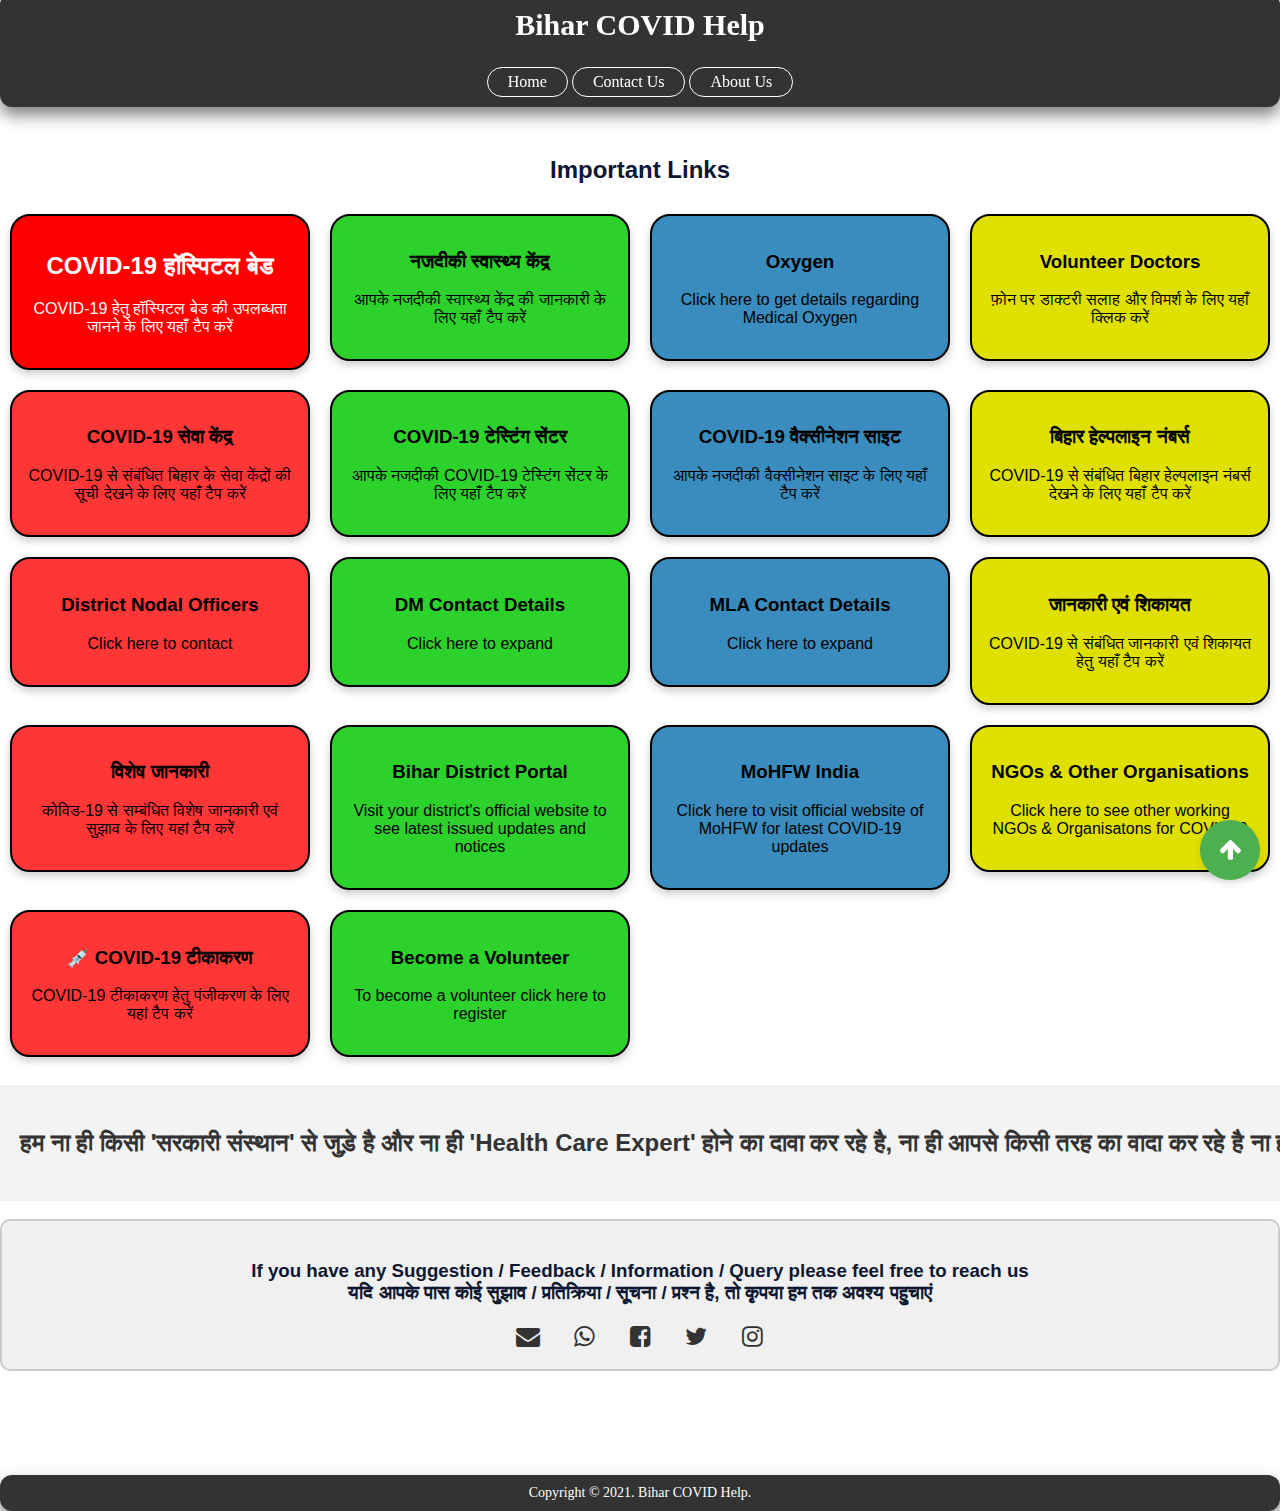
<file: index.html>
<!DOCTYPE html>
<html>
<head>
   <title>Bihar COVID Help | Home</title>
   <div id="site-icon-placeholder"></div>
   <meta name="viewport" content="width=device-width, initial-scale=1">
   <link rel="stylesheet" href="/src/static_files/css/column_cards.css">
   <link rel="stylesheet" href="/src/static_files/css/placeholders.css">
   <link rel="stylesheet" href="https://cdnjs.cloudflare.com/ajax/libs/font-awesome/4.7.0/css/font-awesome.min.css">
   <script src="/src/static_files/js/component_loader.js"></script>
</head>

<body>
  
  <!-- Header -->
  <div id="header-placeholder"></div>


<br>
<h2 style="text-align: center;">Important Links</h2>
<div>
  <a href="https://covid19health.bihar.gov.in/DailyDashboard/Beds_occupied" target="_blank">
  <div class="row">
    <div class="column">
      <div class="card" style="background-color: #ff0000; color: #ffffff">
        <h2>COVID-19 हॉस्पिटल बेड</h2>
        <p>COVID-19 हेतु हॉस्पिटल बेड की उपलब्धता जानने के लिए यहाँ टैप करें </p>
      </div>
    </div>
  </a>

  <a href="https://btsphealth.in/cvdsrvdtl/healthcenter/healthcenter" target="_blank">
  <div class="row">
    <div class="column">
      <div class="card" style="background-color: #2CD12C">
        <h3>नजदीकी स्वास्थ्य केंद्र</h3>
        <p>आपके नजदीकी स्वास्थ्य केंद्र की जानकारी के लिए यहाँ टैप करें</p>
      </div>
    </div>
  </a>

  <a href="/src/pages/oxygen.html">
  <div class="row">
    <div class="column">
      <div class="card" style="background-color: #398CBD">
        <h3>Oxygen</h3>
        <p>Click here to get details regarding Medical Oxygen</p>
      </div>
    </div>
  </a>

  <a href="/src/pages/volunteer_doctors.html">
  <div class="row">
    <div class="column">
      <div class="card" style="background-color: #E0E000;">
        <h3>Volunteer Doctors</h3>
        <p>फ़ोन पर डाक्टरी सलाह और विमर्श के लिए यहाँ क्लिक करें</p>
      </div>
    </div>
  </a>


</div>

<!-- Row 2-->
<div>

  <a href="/src/pages/care_centers.html">
  <div class="row">
    <div class="column">
      <div class="card" style="background-color: #ff3636">
        <h3>COVID-19 सेवा केंद्र</h3>
        <p>COVID-19 से संबंधित बिहार के सेवा केंद्रों की सूची देखने के लिए यहाँ टैप करें </p>
      </div>
    </div>
  </a>

  <a href="https://btsphealth.in/cvdsrvdtl/testingcenter/testingcenter" target="_blank">
  <div class="row">
    <div class="column">
      <div class="card" style="background-color: #2CD12C">
        <h3>COVID-19 टेस्टिंग सेंटर</h3>
        <p>आपके नजदीकी COVID-19 टेस्टिंग सेंटर के लिए यहाँ टैप करें </p>
      </div>
    </div>
  </a>

  <a href="https://btsphealth.in/cvdsrvdtl/listofvaccinepoints/listofvaccinepoints" target="_blank">
  <div class="row">
    <div class="column">
      <div class="card" style="background-color: #398CBD">
        <h3>COVID-19 वैक्सीनेशन साइट</h3>
        <p>आपके नजदीकी वैक्सीनेशन साइट के लिए यहाँ टैप करें</p>
      </div>
    </div>
  </a>

  <a href="/src/pages/helpline_numbers.html">
  <div class="row">
    <div class="column">
      <div class="card" style="background-color: #E0E000;">
        <h3>बिहार हेल्पलाइन नंबर्स</h3>
        <p>COVID-19 से संबंधित बिहार हेल्पलाइन नंबर्स देखने के लिए यहाँ टैप करें </p>
      </div>
    </div>
  </a>

</div>

<!-- Row 3 -->
<div>

  <a href="https://covidwarriors.gov.in/covid_dist_wise.aspx?stid=10&orgid=4" target="_blank">
  <div class="row">
    <div class="column">
      <div class="card" style="background-color: #ff3636">
        <h3>District Nodal Officers</h3>
        <p>Click here to contact</p>
      </div>
    </div>
  </a>

  <a href="https://ceobihar.nic.in/DEOs_Cum_DMs_List.html" target="_blank">
  <div class="row">
    <div class="column">
      <div class="card" style="background-color: #2CD12C">
        <h3>DM Contact Details</h3>
        <p>Click here to expand</p>
      </div>
    </div>
  </a>

  <a href="http://vidhansabha.bih.nic.in/Knowyourmla.html" target="_blank">
  <div class="row">
    <div class="column">
      <div class="card" style="background-color: #398CBD">
        <h3>MLA Contact Details</h3>
        <p>Click here to expand</p>
      </div>
    </div>
  </a>

  <a href="https://btsphealth.in/cvdsrvdtl/" target="_blank">
  <div class="row">
    <div class="column">
      <div class="card" style="background-color: #E0E000;">
        <h3>जानकारी एवं शिकायत</h3>
        <p>COVID-19 से संबंधित जानकारी एवं शिकायत हेतु यहाँ टैप करें </p>
      </div>
    </div>
  </a>

</div>

<!-- row 4 -->
<div>
  
  <a href="/src/pages/special_informations.html">
  <div class="row">
    <div class="column">
      <div class="card" style="background-color: #ff3636">
        <h3>विशेष जानकारी</h3>
        <p>कोविड-19 से सम्बंधित विशेष जानकारी एवं सुझाव के लिए यहां टैप करें</p>
      </div>
    </div>
  </a>

  <a href="https://bihar.s3waas.gov.in/" target="_blank">
  <div class="row">
    <div class="column">
      <div class="card" style="background-color: #2CD12C">
        <h3>Bihar District Portal</h3>
        <p>Visit your district's official website to see latest issued updates and notices</p>
      </div>
    </div>
  </a>

  <a href="https://www.mohfw.gov.in/" target="_blank">
  <div class="row">
    <div class="column">
      <div class="card" style="background-color: #398CBD">
        <h3>MoHFW India</h3>
        <p>Click here to visit official website of MoHFW for latest COVID-19 updates</p>
      </div>
    </div>
  </a>

  <a href="/src/pages/ngos.html">
  <div class="row">
    <div class="column">
      <div class="card" style="background-color: #E0E000">
        <h3>NGOs & Other Organisations</h3>
        <p>Click here to see other working NGOs & Organisatons for COVID19</p>
      </div>
    </div>
  </a>

</div>

<!-- row 5 -->
<div>
  
  <a href="https://selfregistration.cowin.gov.in/" target="_blank">
  <div class="row">
    <div class="column">
      <div class="card" style="background-color: #ff3636">
        <h3>💉 COVID-19 टीकाकरण</h3>
        <p>COVID-19 टीकाकरण हेतु पंजीकरण के लिए यहां टैप करें</p>
      </div>
    </div>
  </a>

  <a href="https://self4society.mygov.in/" target="_blank">
  <div class="row">
    <div class="column">
      <div class="card" style="background-color: #2cd12c">
        <h3>Become a Volunteer</h3>
        <p>To become a volunteer click here to register</p>
      </div>
    </div>
  </a>

</div>


<!-- Desclaimer Marquee -->
<div id="disclaimer-marquee-placeholder"></div>

<!-- Placeholder for suggestion box component -->
<div id="suggestion-box-placeholder"></div>

<!-- Messenger Chat Plugin Code -->
    <br>
    <div id="fb-root"></div>
      <script>
        window.fbAsyncInit = function() {
          FB.init({
            xfbml            : true,
            version          : 'v10.0'
          });
        };

        (function(d, s, id) {
          var js, fjs = d.getElementsByTagName(s)[0];
          if (d.getElementById(id)) return;
          js = d.createElement(s); js.id = id;
          js.src = 'https://connect.facebook.net/en_US/sdk/xfbml.customerchat.js';
          fjs.parentNode.insertBefore(js, fjs);
        }(document, 'script', 'facebook-jssdk'));
      </script>

    <br>
    <div style="text-align: center;">
    <script type="text/javascript" src="https://www.freevisitorcounters.com/en/home/counter/822613/t/6">
    </script>
    </div>
    <br>

    <!-- top -->
    <div id="top-button-placeholder"></div>


<!-- Footer -->
<div id="footer-placeholder"></div>

</body>
</html>
</file>
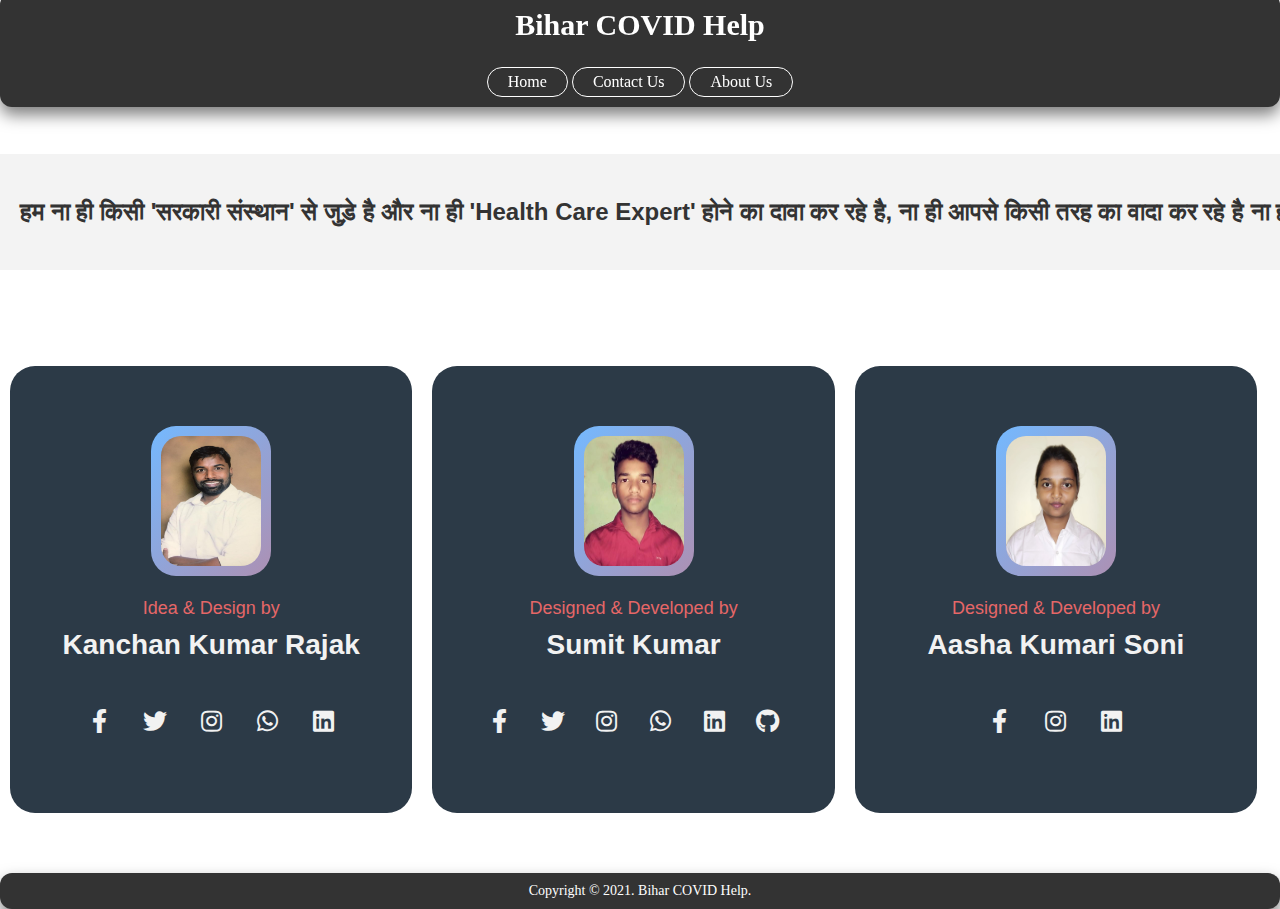
<file: src/pages/about.html>
<!DOCTYPE html>
<html>
<head>
   <title>Bihar COVID Help | About Us</title>
   <link rel="icon" href="/src/static_files/images/icon/bch.png" type="image/gif" sizes="16x16">
   <meta name="viewport" content="width=device-width, initial-scale=1">
   <link rel="stylesheet" href="/src/static_files/css/placeholders.css">
   <link rel="stylesheet" href="/src/static_files/css/about_column_card.css">
   <link rel="stylesheet" href="/src/static_files/css/about_box.css">
   <link rel="stylesheet" href="https://cdnjs.cloudflare.com/ajax/libs/font-awesome/4.7.0/css/font-awesome.min.css">
   <link rel="stylesheet" href="https://cdnjs.cloudflare.com/ajax/libs/font-awesome/5.14.0/css/all.min.css"/>
   <script src="/src/static_files/js/component_loader.js"></script>
</head>

<body>
  <!-- Header -->
  <div id="header-placeholder"></div>
  <br>

<!-- disclaimer -->
  <div id="disclaimer-marquee-placeholder"></div>

<br>
<!-- person 1 -->
  <div class="row">
    <div class="column">
      <div class="profile-card">
        <div class="card-header">
          <div class="pic">
            <img src="/src/static_files/images/profile/kkr.jpeg" alt="">
          </div>
          <br><br>
          <div class="desc">Idea & Design by</div>
          <div class="name">Kanchan Kumar Rajak</div>
          <br>
          <div class="sm">
            <a href="https://www.facebook.com/kanchankashyap" class="fab fa-facebook-f" target="_blank"></a>
            <a href="https://twitter.com/Kanchan_kkr" class="fab fa-twitter" target="_blank"></a>
            <a href="https://www.instagram.com/kanchan_kkr" class="fab fa-instagram" target="_blank"></a>
            <a href="https://wa.me/917600915968?text=Hello%20Kanchan%20,%20I%20am%20here%20from%20*Bihar COVID Help*%20website."target="_blank" class="fab fa-whatsapp"></i></a>
            <a href="https://www.linkedin.com/in/kanchanrajak/" class="fab fa-linkedin" target="_blank"></a>
          </div>
        </div>
      </div>
    </div>



<!-- person 2 -->
  <div class="row">
    <div class="column">
      <div class="profile-card">
        <div class="card-header">
          <div class="pic">
            <img src="/src/static_files/images/profile/sumit.jpg" alt="">
          </div>
          <br><br>
          <div class="desc">Designed & Developed by</div>
          <div class="name">Sumit Kumar</div>
          <br>
          <div class="sm">
            <a href="https://www.facebook.com/smaxiso" class="fab fa-facebook-f" target="_blank"></a>
            <a href="https://twitter.com/smaxiso" class="fab fa-twitter" target="_blank"></a>
            <a href="https://www.instagram.com/smaxiso" class="fab fa-instagram" target="_blank"></a>
            <a href="https://wa.me/917549980508?text=Hello%20Sumit%20,%20I%20am%20here%20from%20*Bihar COVID Help*%20website."target="_blank" class="fab fa-whatsapp"></i></a>
            <a href="https://www.linkedin.com/in/smaxiso/" class="fab fa-linkedin" target="_blank"></a>
            <a href="https://www.github.com/smaxiso" class="fab fa-github" target="_blank"></a>
          </div>
        </div>
      </div>
    </div>


<!-- person 2 -->
  <div class="row">
    <div class="column">
      <div class="profile-card">
        <div class="card-header">
          <div class="pic">
            <img src="/src/static_files/images/profile/aks.jpeg" alt="">
          </div>
          <br><br>
          <div class="desc">Designed & Developed by</div>
          <div class="name">Aasha Kumari Soni</div>
          <br>
          <div class="sm">
            <a href="https://www.facebook.com/sonielve.elve" class="fab fa-facebook-f" target="_blank"></a>
            <a href="https://www.instagram.com/elvesoni/" class="fab fa-instagram" target="_blank"></a>
            <a href="https://www.linkedin.com/in/aashakumarisoni/" class="fab fa-linkedin" target="_blank"></a>
          </div>
        </div>
      </div>
    </div>
</div>






  <!-- Footer -->
  <div id="footer-placeholder"></div>

</body>
</html>
</file>
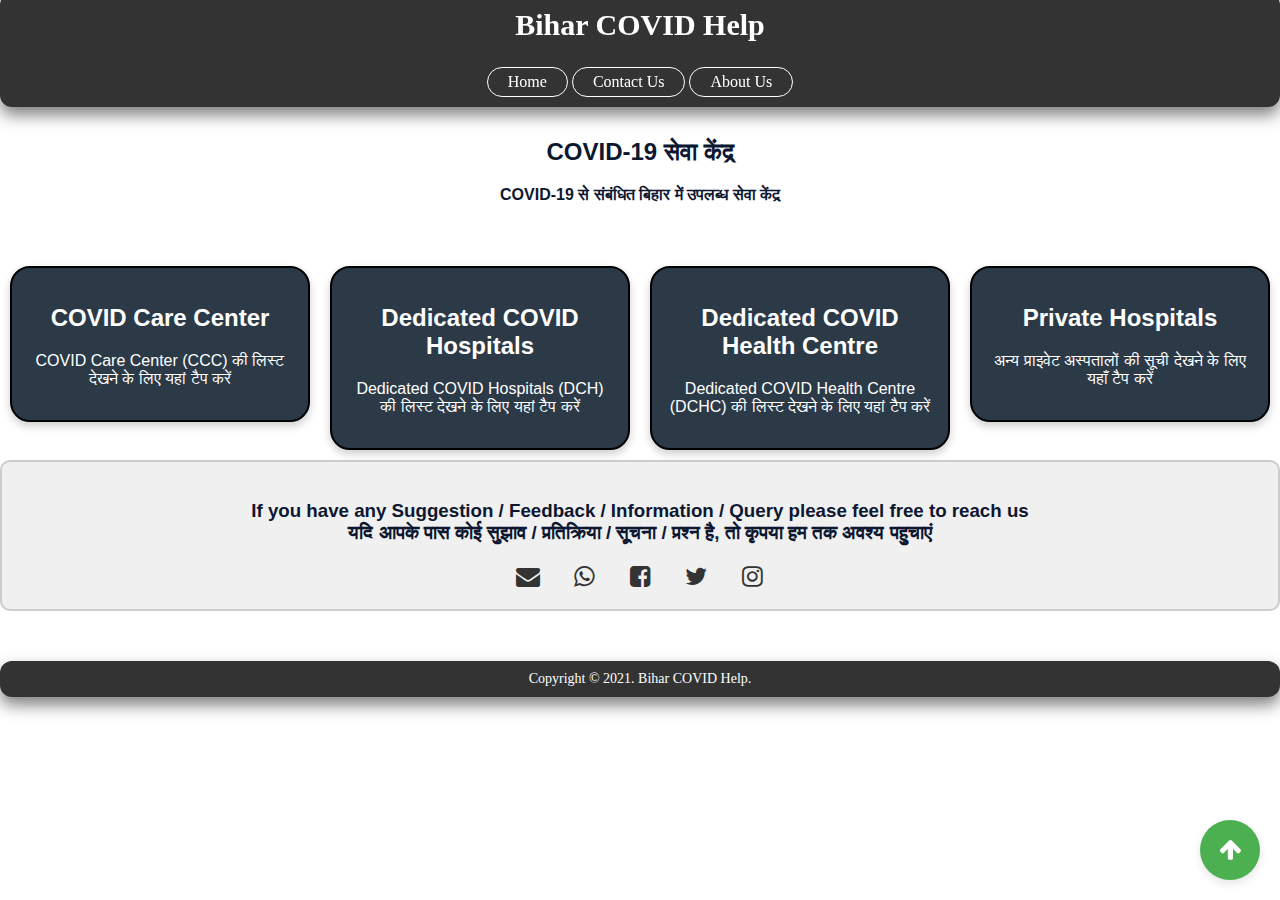
<file: src/pages/care_centers.html>
<!DOCTYPE html>
<html>
<head>
   <title>Bihar COVID Help | Care Centers</title>
   <div id="site-icon-placeholder"></div>
   <link rel="stylesheet" href="/src/static_files/css/column_cards.css">
   <link rel="stylesheet" href="/src/static_files/css/placeholders.css">
   <script src="/src/static_files/js/component_loader.js"></script>
   <meta name="viewport" content="width=device-width, initial-scale=1">
   <link rel="stylesheet" href="https://cdnjs.cloudflare.com/ajax/libs/font-awesome/4.7.0/css/font-awesome.min.css">
</head>

<body>
  <!-- Header -->
   <div id="header-placeholder"></div>

  <!-- Heading of page -->
  <h2 style="font-weight: bold; text-align: center;">COVID-19 सेवा केंद्र</h2>
  <p style="font-weight: bold;text-align: center;">COVID-19 से संबंधित बिहार में उपलब्ध सेवा केंद्र</p>


  <!-- list is here -->
  <br><br>
  <div>
  <a href="/src/static_files/data/resources/other_hospitals/CCC.pdf">
  <div class="row">
    <div class="column">
      <div class="card" style="background-color: #2c3a47; color: #ffffff">
        <h2>COVID Care Center</h2>
        <p>COVID Care Center (CCC) की लिस्ट देखने के लिए यहां टैप करें</p>
      </div>
    </div>
  </a>

  <a href="/src/static_files/data/resources/other_hospitals/DCH.pdf">
  <div class="row">
    <div class="column">
      <div class="card" style="background-color: #2c3a47; color: #ffffff">
        <h2>Dedicated COVID Hospitals</h2>
        <p>Dedicated COVID Hospitals (DCH) की लिस्ट देखने के लिए यहां टैप करें</p>
      </div>
    </div>
  </a>

  <a href="/src/static_files/data/resources/other_hospitals/DCHC.pdf">
  <div class="row">
    <div class="column">
      <div class="card" style="background-color: #2c3a47; color: #ffffff">
        <h2>Dedicated COVID Health Centre</h2>
        <p>Dedicated COVID Health Centre (DCHC) की लिस्ट देखने के लिए यहां टैप करें</p>
      </div>
    </div>
  </a>
 
  <a href="/src/static_files/data/resources/other_hospitals/Private_Hospitals.pdf">
  <div class="row">
    <div class="column">
      <div class="card" style="background-color: #2c3a47; color: #ffffff">
        <h2>Private Hospitals</h2>
        <p>अन्य प्राइवेट अस्पतालों की सूची देखने के लिए यहाँ टैप करें </p>
      </div>
    </div>
  </a>


</div>

<!-- Suggestion Box -->
<div id="suggestion-box-placeholder"></div>

<!-- top -->
<div id="top-button-placeholder"></div>

<!-- Footer -->
<div id="footer-placeholder"></div>

</body>
</html>
</file>
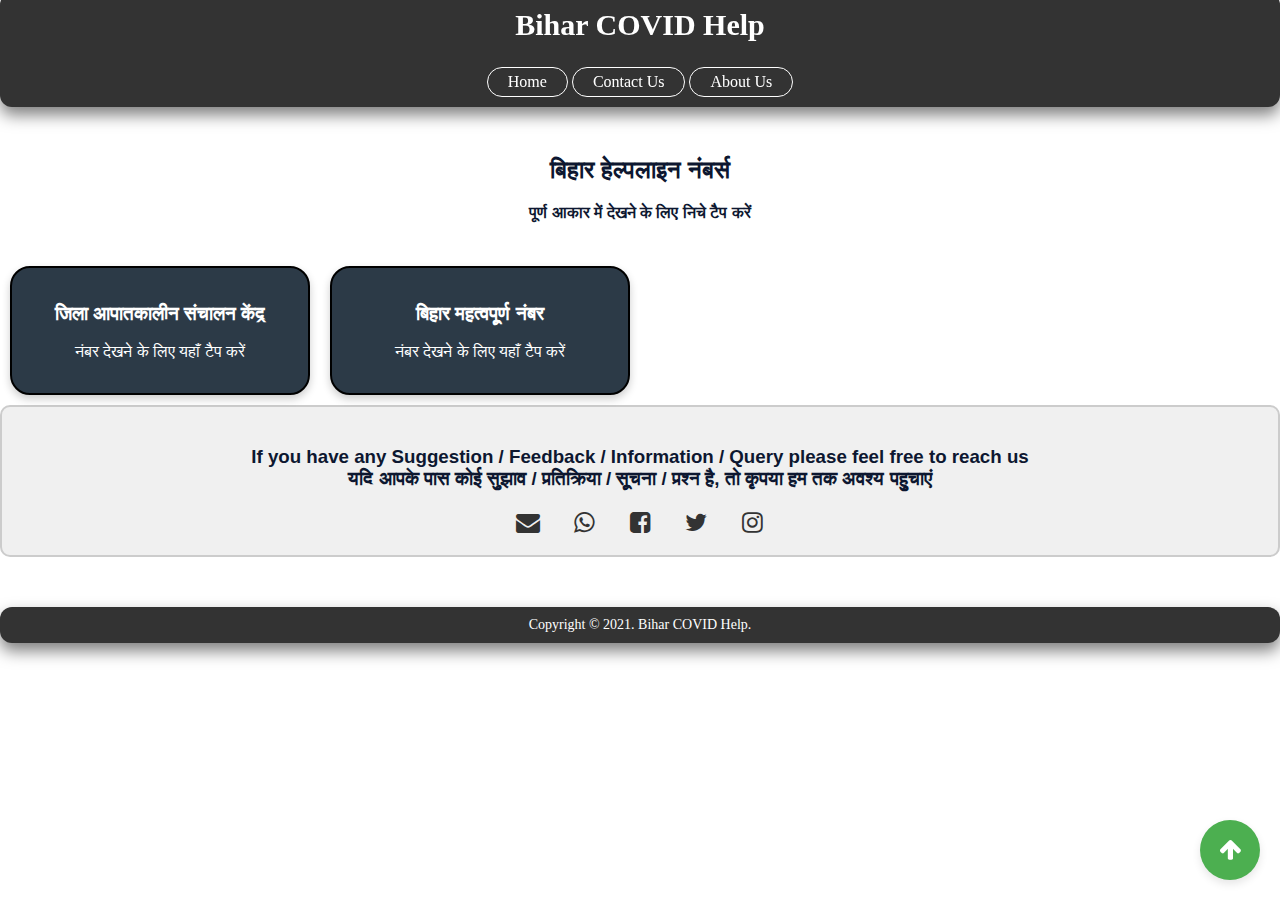
<file: src/pages/helpline_numbers.html>
<!DOCTYPE html>
<html>
<head>
   <title>Bihar COVID Help | Helpline Numbers</title>
   <div id="site-icon-placeholder"></div>
   <meta name="viewport" content="width=device-width, initial-scale=1">
   <link rel="stylesheet" href="/src/static_files/css/column_cards.css">
   <link rel="stylesheet" href="/src/static_files/css/placeholders.css">
   <script src="/src/static_files/js/component_loader.js"></script>
   <link rel="stylesheet" href="https://cdnjs.cloudflare.com/ajax/libs/font-awesome/4.7.0/css/font-awesome.min.css">
</head>

<body>
  <!-- Header -->
  <div id="header-placeholder"> </div>

<br>
<h2 style="text-align: center;">बिहार हेल्पलाइन नंबर्स</h2>
<p style="text-align: center;font-weight: bold;">पूर्ण आकार में देखने के लिए निचे टैप करें</p>

<br>

<div>
  <a href="/src/static_files/images/helpline/Helpline_Numbers-1.png">
  <div class="row">
    <div class="column">
      <div class="card" style="background-color: #2c3a47; color: #ffffff">
        <h3>जिला आपातकालीन संचालन केंद्र</h3>
        <p>नंबर देखने के लिए यहाँ टैप करें </p>
      </div>
    </div>
  </a>
  
  <a href="https://indianhelpline.com/BIHAR-HELPLINE-NUMBERS/" target="_blank">
  <div class="row">
    <div class="column">
      <div class="card" style="background-color: #2c3a47; color: #ffffff">
        <h3>बिहार महत्वपूर्ण नंबर</h3>
        <p>नंबर देखने के लिए यहाँ टैप करें </p>
      </div>
    </div>
  </a>

</div>

<!-- Suggestion Box -->
<div id="suggestion-box-placeholder"></div>

<!-- top -->
<div id="top-button-placeholder"></div>

<!-- Footer -->
<div id="footer-placeholder"></div>

</body>
</html>
</file>
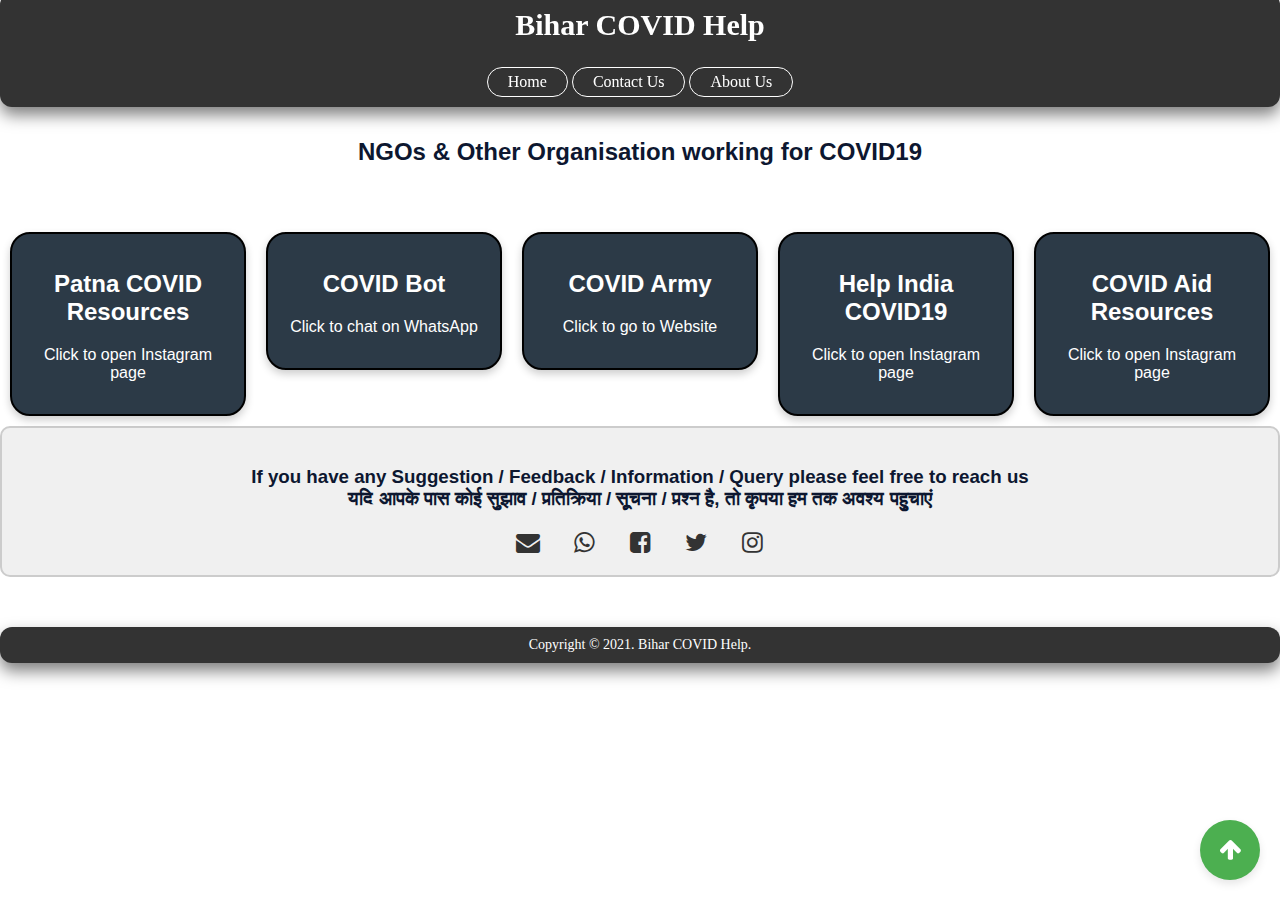
<file: src/pages/ngos.html>
<!DOCTYPE html>
<html>
<head>
   <title>Bihar COVID Help | NGOs</title>
   <div id="site-icon-placeholder"></div>
   <meta name="viewport" content="width=device-width, initial-scale=1">
   <link rel="stylesheet" href="/src/static_files/css/column_cards.css">
   <link rel="stylesheet" href="/src/static_files/css/placeholders.css">
   <script src="/src/static_files/js/component_loader.js"></script>
   <link rel="stylesheet" href="https://cdnjs.cloudflare.com/ajax/libs/font-awesome/4.7.0/css/font-awesome.min.css">
   <link rel="stylesheet" href="/src/static_files/css/button.css">
</head>

<body>
	<!-- Header -->
  <div id="header-placeholder"></div>

  <!-- Heading of page -->
  <h2 style="font-weight: bold; text-align: center;">NGOs & Other Organisation working for COVID19</h2>

  <br><br>
  <div>

  <a href="https://instagram.com/patnacovid_resources?igshid=ikg87quphd3c" target="_blank">
  <div class="row">
    <div class="column">
      <div class="card">
        <h2>Patna COVID Resources</h2>
        <p>Click to open Instagram page</p>
      </div>
    </div>
  </a>

  <a href="https://wa.me/12345178991" target="_blank">
  <div class="row">
    <div class="column">
      <div class="card">
        <h2>COVID Bot</h2>
        <p>Click to chat on WhatsApp</p>
      </div>
    </div>
  </a>


  <a href="https://covid.army/" target="_blank">
  <div class="row">
    <div class="column">
      <div class="card">
        <h2>COVID Army</h2>
        <p>Click to go to Website</p>
      </div>
    </div>
  </a>

  <a href="https://instagram.com/helpindia_covid19?igshid=fw4606vf4pe6" target="_blank">
  <div class="row">
    <div class="column">
      <div class="card">
        <h2>Help India COVID19</h2>
        <p>Click to open Instagram page</p>
      </div>
    </div>
  </a>

  <a href="https://instagram.com/covidaidresources?igshid=13r3w7aavc4of" target="_blank">
  <div class="row">
    <div class="column">
      <div class="card">
        <h2>COVID Aid Resources</h2>
        <p>Click to open Instagram page</p>
      </div>
    </div>
  </a>

</div>

<!-- Suggestion Box -->
<div id="suggestion-box-placeholder"></div>

<!-- top -->
<div id="top-button-placeholder"></div>

<!-- Footer -->
<div id="footer-placeholder"></div>

</body>
</html>
</file>
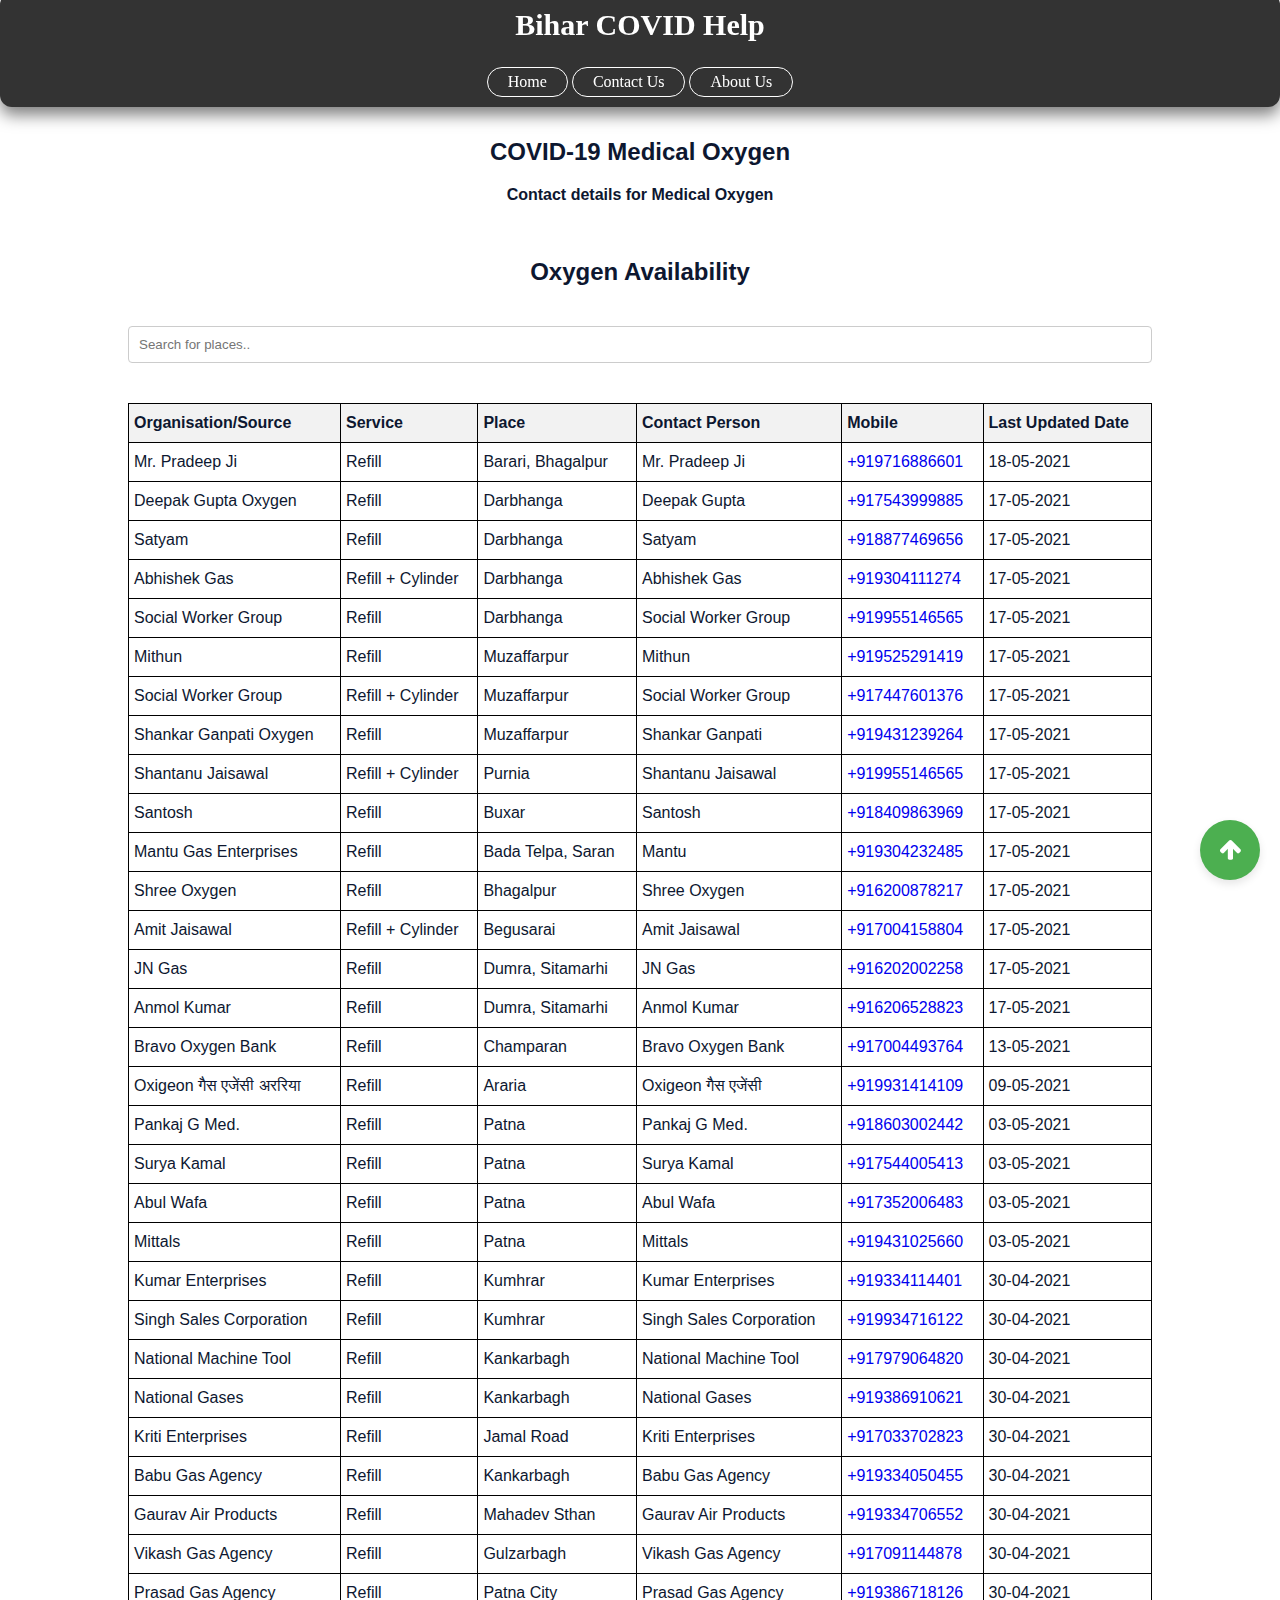
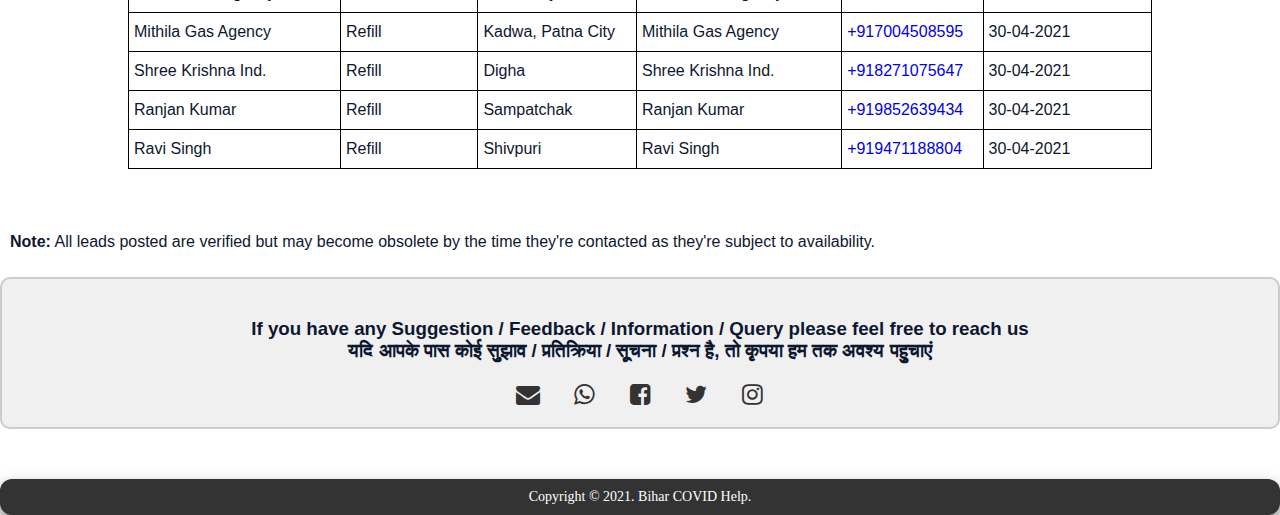
<file: src/pages/oxygen.html>
<!DOCTYPE html>
<html>
<head>
   <title>Bihar COVID Help | Oxygen</title>
   <div id="site-icon-placeholder"></div>
   <meta name="viewport" content="width=device-width, initial-scale=1">
   <link rel="stylesheet" href="/src/static_files/css/column_cards.css">
   <link rel="stylesheet" href="/src/static_files/css/placeholders.css">
   <link rel="stylesheet" href="/src/static_files/css/table.css">
   <link rel="stylesheet" href="https://cdnjs.cloudflare.com/ajax/libs/font-awesome/4.7.0/css/font-awesome.min.css">
   <script src="/src/static_files/js/oxygen.js"></script>
   <script src="/src/static_files/js/component_loader.js"></script>
</head>

<body>
  <!-- Place Holder for the Header Component -->
  <div id="header-placeholder"></div>


  <!-- Heading of page -->
  <h2 style="font-weight: bold; text-align: center;">COVID-19 Medical Oxygen</h2>
  <p style="font-weight: bold;text-align: center;">Contact details for Medical Oxygen</p>
  <br>


  <div class="container">
    <h2>Oxygen Availability</h2>
    <input type="text" id="myInput" onkeyup="searchFun()" placeholder="Search for places..">
    <table id="oxygen_table">
      <thead>
        <tr>
          <th>Organisation/Source</th>
          <th>Service</th>
          <th>Place</th>
          <th>Contact Person</th>
          <th>Mobile</th>
          <th>Last Updated Date</th>
        </tr>
      </thead>
      <tbody>
        <!-- Data will be dynamically populated here -->
      </tbody>
    </table>
  </div>


  <br>

  <div style="padding: 10px">
    <p><b>Note:</b> All leads posted are verified but may become obsolete by the time they're contacted as they're subject to availability.</p>
  </div>

<!-- Placeholder for suggestion box component -->
<div id="suggestion-box-placeholder"></div>


<!-- top -->
<div id="top-button-placeholder"></div>

<!-- FOOTER -->
<div id="footer-placeholder"></div>



</body>
</html>
</file>
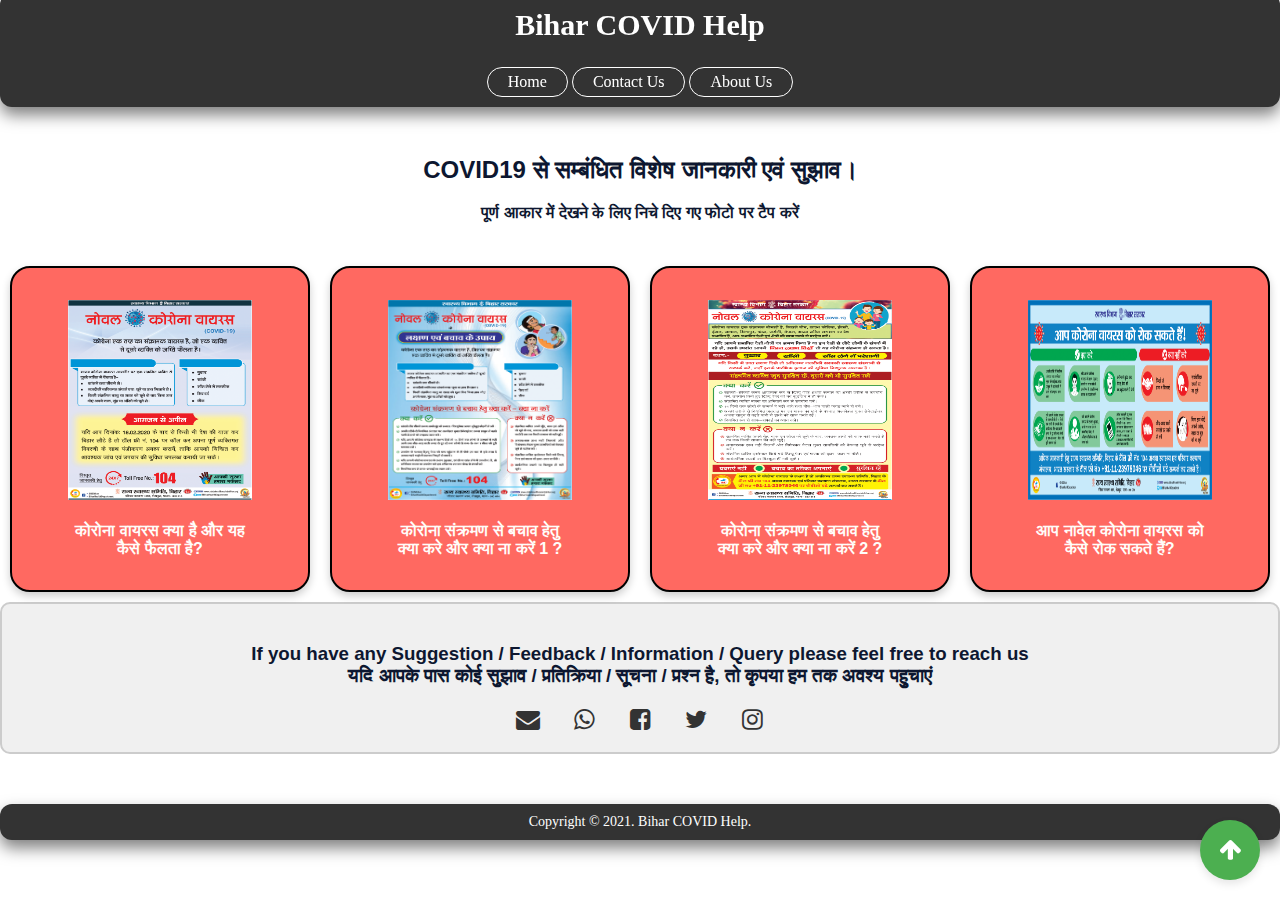
<file: src/pages/special_informations.html>
<!DOCTYPE html>
<html>
<head>
   <title>Bihar COVID Help | Information</title>
   <div id="site-icon-placeholder"></div>
   <meta name="viewport" content="width=device-width, initial-scale=1">
   <link rel="stylesheet" href="/src/static_files/css/column_cards.css">
   <link rel="stylesheet" href="/src/static_files/css/placeholders.css">
   <script src="/src/static_files/js/component_loader.js"></script>
   <link rel="stylesheet" href="https://cdnjs.cloudflare.com/ajax/libs/font-awesome/4.7.0/css/font-awesome.min.css">
</head>

<body>
  <!-- Header -->
  <div id="header-placeholder"></div>

<br>
<h2 style="text-align: center;">COVID19 से सम्बंधित विशेष जानकारी एवं सुझाव।</h2>
<p style="text-align: center;font-weight: bold;">पूर्ण आकार में देखने के लिए निचे दिए गए फोटो पर टैप करें</p>

<br>

<div>
  <a href="/src/static_files/images/posters/corona.png">
  <div class="row">
    <div class="column">
      <div class="card" style="background-color: #ff6961; color: #FFFDFA">
        <figure>
          <img src="/src/static_files/images/posters/corona.png" alt="What is CORONA Virus" style="width:100%; height: 200px;">
          <figcaption style="text-align:center; font-weight: bold;"><br>कोरोना वायरस क्या है 
          और यह कैसे फैलता है?</figcaption>
        </figure>
      </div>
    </div>
  </a>
  
  <a href="/src/static_files/images/posters/corona_do_dont1.png">
  <div class="row">
    <div class="column">
      <div class="card" style="background-color: #ff6961; color: #FFFDFA">
        <figure>
          <img src="/src/static_files/images/posters/corona_do_dont1.png" alt="CORONA Dos and Don'ts 1" style="width:100%; height: 200px;">
          <figcaption style="text-align:center; font-weight: bold;"><br>कोरोना संक्रमण से बचाव हेतु क्या करे और क्या ना करें 1 ?</figcaption>
        </figure>
      </div>
    </div>
  </a>
  
  <a href="/src/static_files/images/posters/corona_do_dont2.png">
  <div class="row">
    <div class="column">
      <div class="card" style="background-color: #ff6961; color: #FFFDFA">
        <figure>
          <img src="/src/static_files/images/posters/corona_do_dont2.png" alt="CORONA Dos and Don'ts 2" style="width:100%; height: 200px;">
          <figcaption style="text-align:center; font-weight: bold;"><br>कोरोना संक्रमण से बचाव हेतु क्या करे और क्या ना करें 2 ?</figcaption>
        </figure>
      </div>
    </div>
  </a>

  <a href="/src/static_files/images/posters/Corona_Hoarding.png">
  <div class="row">
    <div class="column">
      <div class="card" style="background-color: #ff6961; color: #FFFDFA">
        <figure>
          <img src="/src/static_files/images/posters/Corona_Hoarding.png" alt="CORONA Hoarding" style="width:100%; height: 200px;">
          <figcaption style="text-align:center; font-weight: bold;"><br>आप नावेल कोरोना वायरस को कैसे रोक सकते हैं?</figcaption>
        </figure>
      </div>
    </div>
  </a>

</div>

<!-- Suggestion Box -->
<div id="suggestion-box-placeholder"></div>

<!-- top -->
<div id="top-button-placeholder"></div>

<!-- Footer -->
<div id="footer-placeholder"></div>


</body>
</html>
</file>
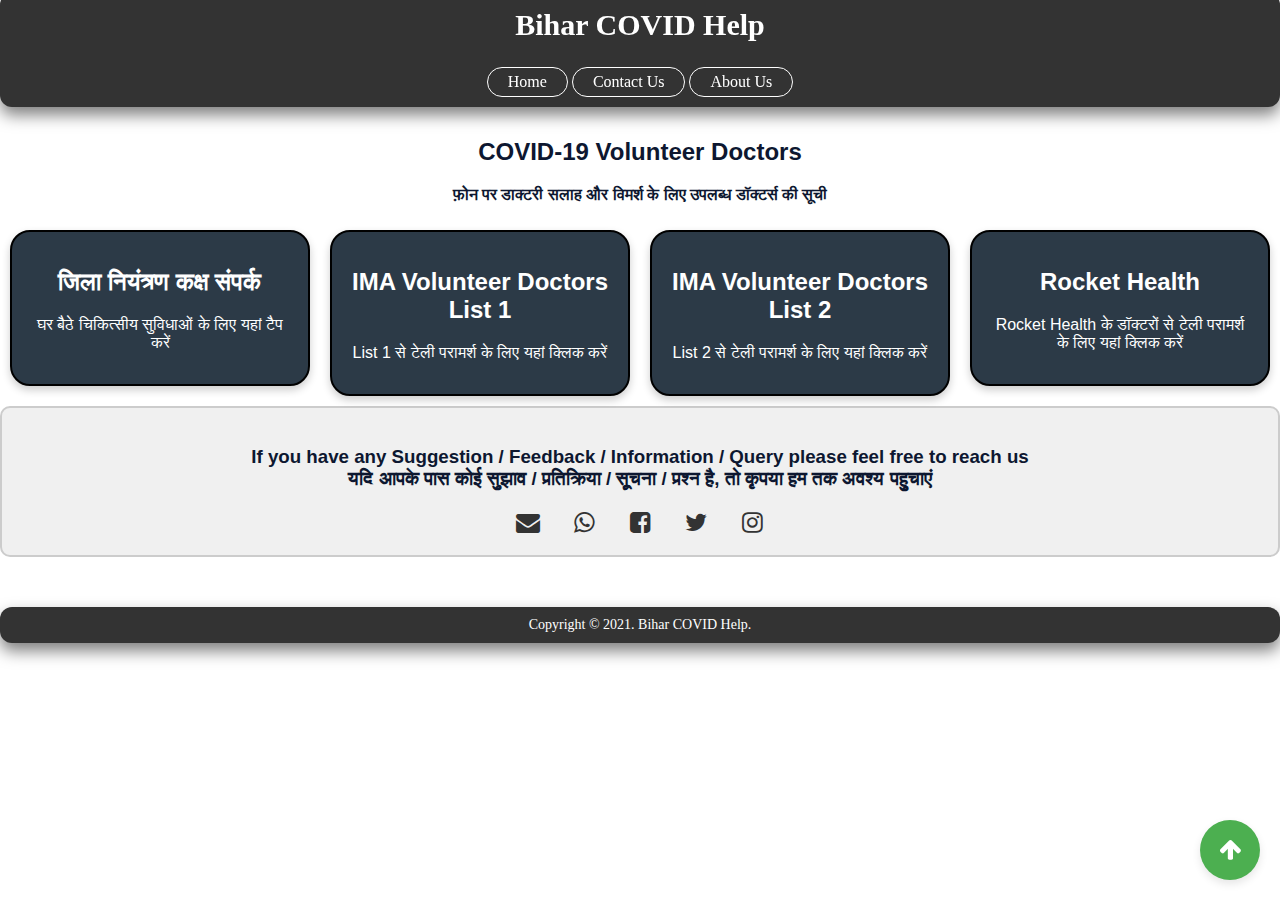
<file: src/pages/volunteer_doctors.html>
<!DOCTYPE html>
<html>
<head>
   <title>Bihar COVID Help | Volunteer Doctors</title>
   <div id="site-icon-placeholder"></div>
   <meta name="viewport" content="width=device-width, initial-scale=1">
   <link rel="stylesheet" href="/src/static_files/css/column_cards.css">
   <link rel="stylesheet" href="/src/static_files/css/placeholders.css">
   <script src="/src/static_files/js/component_loader.js"></script>
   <link rel="stylesheet" href="https://cdnjs.cloudflare.com/ajax/libs/font-awesome/4.7.0/css/font-awesome.min.css">
</head>

<body>
  <!-- Header -->
  <div id="header-placeholder"></div>

  <!-- Heading of page -->
  <h2 style="font-weight: bold; text-align: center;">COVID-19 Volunteer Doctors</h2>
  <p style="font-weight: bold;text-align: center;">फ़ोन पर डाक्टरी सलाह और विमर्श के लिए उपलब्ध डॉक्टर्स की सूची</p>


  <!-- list is here -->
  <div>
    <a href="/src/static_files/images/volunteers/cdcrc.png"></a>
    <div class="row">
      <div class="column">
        <div class="card" style="background-color: #2c3a47; color: #ffffff">
          <h2>जिला नियंत्रण कक्ष संपर्क</h2>
          <p>घर बैठे चिकित्सीय सुविधाओं के लिए यहां टैप करें</p>
        </div>
      </div>
    </a>

    <a href="/src/static_files/images/volunteers/IMA_list.jpg">
    <div class="row">
      <div class="column">
        <div class="card" style="background-color: #2c3a47; color: #ffffff">
          <h2>IMA Volunteer Doctors List 1</h2>
          <p>List 1 से टेली परामर्श के लिए यहां क्लिक करें</p>
        </div>
      </div>
    </a>

    <a href="/src/static_files/data/resources/volunteer_list/ima_list2.pdf">
    <div class="row">
      <div class="column">
        <div class="card" style="background-color: #2c3a47; color: #ffffff">
          <h2>IMA Volunteer Doctors List 2</h2>
          <p>List 2 से टेली परामर्श के लिए यहां क्लिक करें</p>
        </div>
      </div>
    </a>

    <a href="https://www.rockethealth.app" target="_blank">
    <div class="row">
      <div class="column">
        <div class="card" style="background-color: #2c3a47; color: #ffffff">
          <h2>Rocket Health</h2>
          <p>Rocket Health के डॉक्टरों से टेली परामर्श के लिए यहां क्लिक करें</p>
        </div>
      </div>
    </a>
  </div>


<!-- Suggestion Box -->
<div id="suggestion-box-placeholder"></div>

<!-- top -->
<div id="top-button-placeholder"></div>    

<!-- Footer -->
<div id="footer-placeholder"></div>

</body>
</html>
</file>
<file: src/static_files/css/column_cards.css>
* {
  box-sizing: border-box;
}

body {
  font-family: Arial, Helvetica, sans-serif;
}

/* Float four columns side by side */
.column {
  float: left;
  width: 25%;
  padding: 10px;
}

/* Remove extra left and right margins, due to padding */
.row {
  margin: 0;
}

/* Clear floats after the columns */
.row:after {
  content: "";
  display: table;
  clear: both;
}

/* Responsive columns */
@media screen and (max-width: 600px) {
  .column {
    width: 100%;
    display: block;
    margin-bottom: 20px;
  }
}

/* Style the counter cards */
.card {
  box-shadow: 0 4px 8px 0 rgba(0, 0, 0, 0.2);
  padding: 16px;
  text-align: center;
  background-color: #f1f1f1;
  border-radius: 20px ;
  border: 2px solid black;
  color: #000000;
}

.card:hover{
   box-shadow: 0 8px 16px 0 rgba(0, 0, 0, 1);
}
</file>
<file: src/static_files/css/placeholders.css>
/*===== VARIABLES CSS =====*/
:root {
    --font-semi: 600;
    --hue-color: 224;
    --first-color: hsl(var(--hue-color), 89%, 60%);
    --second-color: hsl(var(--hue-color), 56%, 12%);
    --body-font: "Poppins", sans-serif;
    --big-font-size: 2rem;
    --h2-font-size: 1.25rem;
    --normal-font-size: .938rem;
    --smaller-font-size: .75rem;
    --mb-2: 1rem;
    --mb-4: 2rem;
    --mb-5: 2.5rem;
    --mb-6: 3rem;
    --z-back: -10;
    --z-fixed: 100;
    --header-height: 100px; 
    --footer-height: 50px; 
}
@media screen and (min-width: 968px) {
    :root {
        --big-font-size: 3.5rem;
        --h2-font-size: 2rem;
        --normal-font-size: 1rem;
        --smaller-font-size: .875rem;
    }
}



/*===== BASE =====*/
*,
::before, ::after {
    box-sizing: border-box;
}
html {
    scroll-behavior: smooth;
}
body {
    padding-top: var(--header-height);
    margin: 0;
    font-family: var(--body-font);
    font-size: var(--normal-font-size);
    color: var(--second-color);
}



.container {
    width: 100%;
}

.fixed-header, .fixed-footer {
    font-family: Consolas;
    width: 100%;
    background: #333;
    padding: 0px 0px;
    color: #fff;
    transition: all .3s ease;
    box-shadow: 0 8px 16px rgba(0, 0, 0, .5);
    border-radius: 12px;
}

.fixed-header {
    top: 0;
    left: 0;
    right: 0;
    padding-bottom: 10px;
    margin-top: -7px;
    position: fixed;
    z-index: 1000;
}
.fixed-footer {
    background-color: #333;
    color: #fff;
    padding: 10px 0;
    margin-top: var(--footer-height);
    font-size: 14px;
}

.fixed-footer a {
    color: #fff;
    text-decoration: none;
}

.fixed-footer a:hover {
    text-decoration: underline;
}


.fixed-header nav a {
    transition: all 0.3s ease;
}

.fixed-header nav a:hover {
    box-shadow: 0 0 10px rgba(0, 0, 0, 0.5);
    transform: translateY(-3px);
}

.fixed-header nav a:active {
    transform: translateY(2px);
}

nav a {
    font-family: Consolas;
    color: #fff;
    text-decoration: none;
    padding: 5px 20px;
    display: inline-block;
    border: 1px solid white;
    border-top-right-radius: 25px;
    border-top-left-radius: 25px;
    border-bottom-right-radius: 25px;
    border-bottom-left-radius: 25px;
}

.container p {
    line-height: 200px;
}

.container nav a:hover {
    border: 1px solid white;
    border-top-right-radius: 25px;
    border-top-left-radius: 25px;
    border-bottom-right-radius: 25px;
    border-bottom-left-radius: 25px;
    color: #e66767;
    box-shadow: 0 2px 4px 0 white;

}

.container nav {
    text-align: center;
}

.title a:hover {
    border: 1px solid white;
    border-top-right-radius: 25px;
    border-top-left-radius: 25px;
    border-bottom-right-radius: 25px;
    border-bottom-left-radius: 25px;
    color: #e66767;
    padding: 5px;
    box-shadow: 0 2px 4px 0 white;
}

.title a {
    padding: 5px;
    text-decoration: none;
    color: inherit;
    text-align: center;
    font-size: 30px;
    font-weight: bold;
}

.title {
    text-decoration: none;
    color: inherit;
    text-align: center;
    padding: 15px 10px 25px 10px;
    font-size: 30px;
    font-weight: bold;
}


.fixedButton {
    position: fixed;
    bottom: 20px;
    right: 20px;
    z-index: 10000;
}

.roundedFixedBtn {
    width: 60px;
    height: 60px;
    border-radius: 50%;
    background-color: #4CAF50;
    color: white;
    font-size: 24px;
    text-align: center;
    line-height: 60px;
    cursor: pointer;
    transition: background-color 0.3s ease, transform 0.3s ease;
    box-shadow: 0px 4px 8px rgba(0, 0, 0, 0.1);
}

.roundedFixedBtn:hover {
    background-color: #45a049;
    transform: translateY(-2px);
}

.roundedFixedBtn:active {
    transform: translateY(1px);
}


.suggestion-box {
    border-radius: 10px;
    background-color: #f0f0f0;
    width: 100%;
    border: 2px solid #ccc;
    padding: 20px;
    text-align: center;
    /* Align text to center */
    transition: box-shadow 0.3s ease;
}

.suggestion-box:hover {
    box-shadow: 0 4px 8px rgba(0, 0, 0, 0.2);
    /* Add shadow on hover */
}

.suggestion-icons {
    display: flex;
    justify-content: center;
    margin-top: 20px;
}

.suggestion-icons a i {
    width: 56px;
    font-size: 24px;
    color: #333;
    /* Change icon color to matte black */
    transition: color 0.3s ease, transform 0.3s ease;
}

.suggestion-icons a i:hover {
    color: #e66767;
    /* Change icon color to a brighter color on hover */
    transform: translateY(-2px);
}

.suggestion-icons a i:active {
    transform: translateY(1px);
}

/* Marquee container */
.marquee-container {
  width: 100%;
  height: auto; /* Adjust height based on content */
  overflow: hidden;
  background-color: #f3f3f3;
}

/* Marquee text */
.marquee-text {
  font-size: 16px; /* Decrease font size */
  line-height: 1.5; /* Increase line height */
  text-align: center;
  padding: 20px;
  color: #333; /* Default text color */
  white-space: nowrap; /* Prevent text from wrapping */
  animation: marquee-animation 30s linear infinite; /* Adjust animation speed */
}

/* Hover effect */
.marquee-container:hover .marquee-text {
  color: #e66767; /* Change text color on hover */
}

/* Animation */
@keyframes marquee-animation {
  0% { transform: translateX(100%); }
  100% { transform: translateX(-100%); }
}
</file>
<file: src/static_files/css/about_column_card.css>
* {
  box-sizing: border-box;
}

body {
  font-family: Arial, Helvetica, sans-serif;
}

/* Float four columns side by side */
.column {
  float: left;
  width: 33%;
  padding: 10px;
}

/* Remove extra left and right margins, due to padding */
.row {
  margin: 0;
}

/* Clear floats after the columns */
.row:after {
  content: "";
  display: table;
  clear: both;
}

/* Responsive columns */
@media screen and (max-width: 600px) {
  .column {
    width: 100%;
    display: block;
    margin-bottom: 20px;
  }
}

/* Style the counter cards */
/*.card {
  box-shadow: 0 4px 8px 0 rgba(0, 0, 0, 0.2);
  padding: 16px;
  text-align: center;
  background-color: #f1f1f1;
  border-radius: 20px ;
  border: 2px solid black;
  color: #000000
}*/

/**{
  margin: 0;
  padding: 0;
  font-family: "Ubuntu", sans-serif;
  box-sizing: border-box;
  text-decoration: none;
}*/

.profile-card{
  text-align: center;
  border-radius: 8px;
  overflow: hidden;
  padding-top: 50px;
}

.card-header{
  background: #2c3a47;
  padding: 60px 40px;
  border-radius: 25px;
}

.pic{
  display: inline-block;
  padding: 10px;
  background: linear-gradient(130deg, #74b9ff, #e66767);
  margin: auto;
  border-radius: 25px;
  background-size: 200% 200%;
  animation: animated-gradient 2s linear infinite;
}

.pic img{
  display: block;
  width: 100px;
  height: 130px;
  border-radius: 20px;
}

@keyframes animated-gradient{
  25%{
    background-position: left bottom;
  }
  50%{
    background-position: right bottom;
  }
  75%{
    background-position: right top;
  }
  100%{
    background-position: left top;
  }
}

.name{
  color: #f2f2f2;
  font-size: 28px;
  font-weight: 600;
  margin: 10px 0;
}

.desc{
  font-size: 18px;
  color: #e66767;
}

.sm{
  display: flex;
  justify-content: center;
  margin: 20px 0;
}

.sm a{
  color: #f2f2f2;
  width: 56px;
  font-size: 24px;
  transition: .3s linear;
  text-decoration: none;
}

.sm a:hover{
  color: #e66767;
}

.card-footer{
  background: #f4f4f4;
  padding: 60px 10px;
}
</file>
<file: src/static_files/css/about_box.css>
.boxed {
  border-radius: 20px ;
  background-color: lightgrey;
  width:100%;
  border: 2px solid black;
  left: 0;
  padding-bottom: 10px;
}
.boxed:hover{
	box-shadow: 0 8px 16px 0 rgba(0, 0, 0, 1);
}
</file>
<file: src/static_files/css/button.css>
.button {
  background-color: #2c3a47;
  border: none;
  color: white;
  padding: 30px;
  text-align: center;
  text-decoration: none;
  display: inline-block;
  font-size: 16px;
  margin: 20px;
  cursor: pointer;
  border-radius: 12px;
  float: left;
}
.button:hover{
  background-color: #e66767;
  box-shadow: 0 8px 16px 0 rgba(0, 0, 0, 1);
}
* {
  box-sizing: border-box;
}

body {
  font-family: Arial, Helvetica, sans-serif;
}

/* Float 5 columns side by side */
.column {
  float: left;
  width: 20%;
  padding: 10px;
}

/* Remove extra left and right margins, due to padding */
.row {
  margin: 0;
}

/* Clear floats after the columns */
.row:after {
  content: "";
  display: table;
  clear: both;
}

/* Responsive columns */
@media screen and (max-width: 600px) {
  .column {
    width: 100%;
    display: block;
    margin-bottom: 20px;
  }
}

/* Style the counter cards */
.card {
  text-align: center;
  border-radius: 20px ;
  border: 2px solid black;
  color: #fff;
  background-color: #2c3a47;
}

.card:hover{
  color: #000;
  background-color: #e66767;
  box-shadow: 0 8px 16px 0 rgba(0, 0, 0, 1);
}
</file>
<file: src/static_files/css/table.css>
body {
  font-family: Arial, sans-serif;
}

.container {
  width: 80%;
  margin: 0 auto;
}

table {
  width: 100%;
  margin: 20px 0;
  border-collapse: collapse;
}

table,
th,
td {
  border: 1px solid black;
}

th,
td {
  padding: 10px 5px;
  text-align: left;
}

th {
  background-color: #f2f2f2;
}

tr:hover {
  background-color: #f3f3f3;
}

#myInput {
  width: 100%;
  padding: 10px;
  margin: 20px 0;
  box-sizing: border-box;
  border: 1px solid #ccc;
  border-radius: 4px;
}

h2 {
  text-align: center;
  margin-top: 20px;
}

/* Media query for smaller screens */
@media screen and (max-width: 600px) {

  /* Stack table rows vertically */
  tbody tr {
    display: block;
    margin-bottom: 10px;
    /* Add space between rows */
  }

  /* Ensure each cell takes up full width */
  tbody td {
    display: block;
    text-align: left;
    width: 100%;
  }

  /* Hide table header on smaller screens */
  thead {
    display: none;
  }
}
</file>
